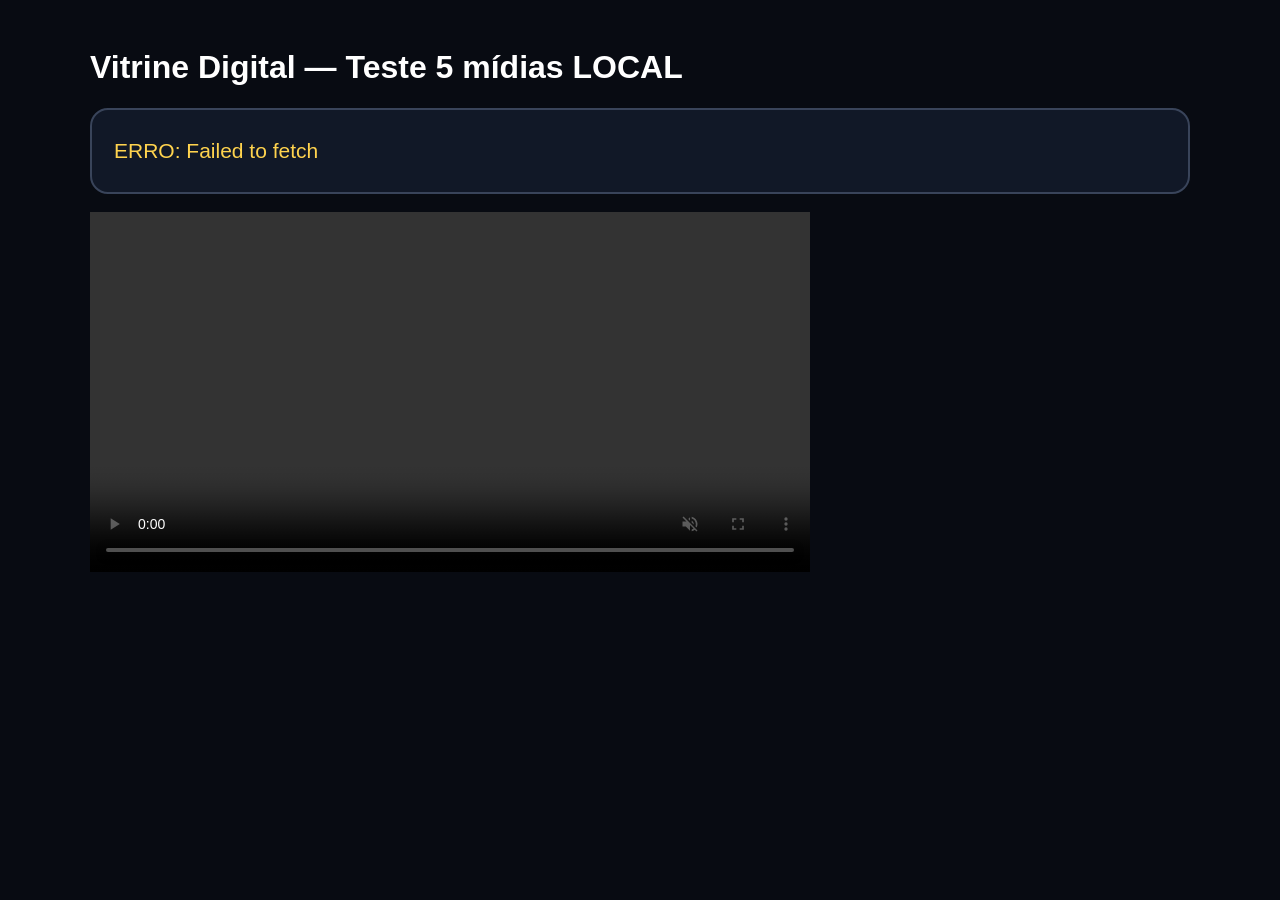
<file: player-diagnostico-5/index.html>
<!doctype html><html><head><meta charset="utf-8"><meta name="viewport" content="width=device-width,initial-scale=1"><title>Teste 5 mídias</title><style>body{margin:0;background:#080b12;color:white;font-family:Arial;padding:28px}.box{max-width:1100px;margin:auto}.card{border:2px solid #39445a;border-radius:18px;padding:22px;background:#111827}.row{padding:7px 0;font-size:21px}.ok{color:#65df8b}.warn{color:#ffd34e}video{display:block;max-width:720px;max-height:58vh;width:100%;background:#000;margin-top:18px}small{color:#aab3c5}</style></head><body><div class="box"><h1>Vitrine Digital — Teste 5 mídias LOCAL</h1><div class="card"><div id="status" class="row warn">Preparando...</div><div id="details"></div></div><video id="v" autoplay muted playsinline controls></video></div><script src="diagnostico-5.js"></script></body></html>
</file>
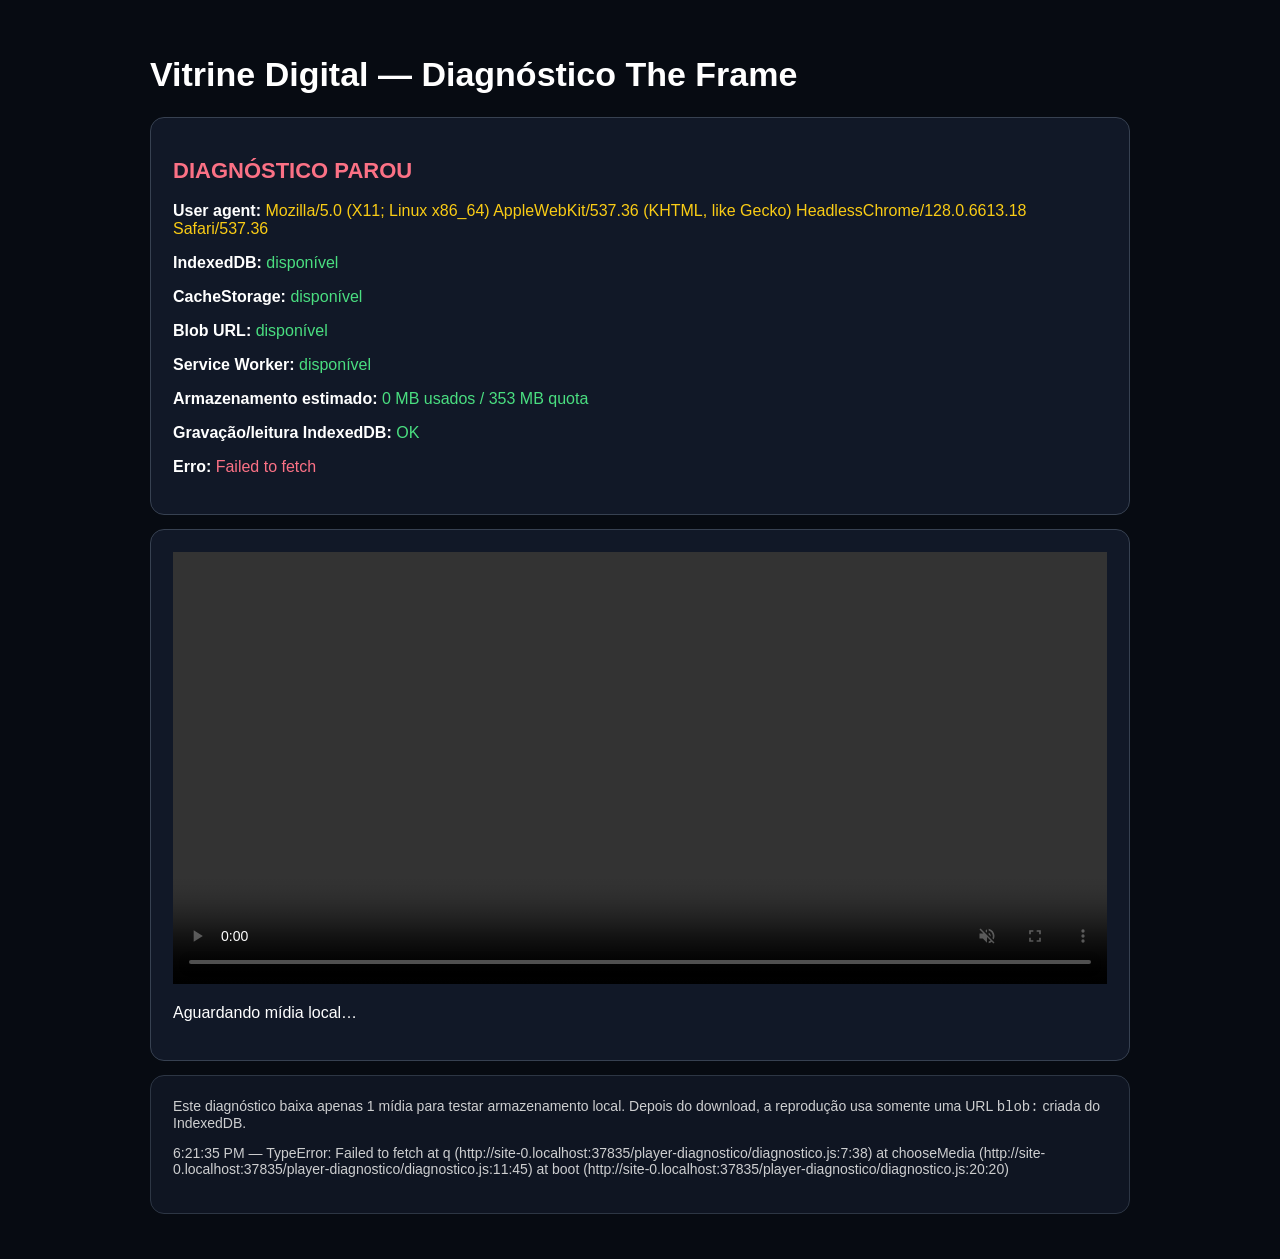
<file: player-diagnostico/index.html>
<!doctype html><html><head><meta charset="utf-8"><meta name="viewport" content="width=device-width,initial-scale=1"><title>Vitrine Diagnóstico</title><style>html,body{margin:0;background:#070b12;color:#fff;font-family:Arial,sans-serif}main{max-width:980px;margin:auto;padding:32px}.box{background:#111827;border:1px solid #374151;border-radius:14px;padding:22px;margin:14px 0}h1{font-size:34px}h2{font-size:22px}.ok{color:#4ade80}.bad{color:#fb7185}.wait{color:#facc15}#video{width:100%;max-height:48vh;background:#000}code{word-break:break-all}.small{opacity:.8;font-size:14px}</style></head><body><main><h1>Vitrine Digital — Diagnóstico The Frame</h1><div class="box"><h2 id="state" class="wait">Iniciando testes…</h2><div id="results"></div></div><div class="box"><video id="video" muted autoplay playsinline controls></video><p id="playInfo">Aguardando mídia local…</p></div><div class="box small"><div>Este diagnóstico baixa apenas 1 mídia para testar armazenamento local. Depois do download, a reprodução usa somente uma URL <code>blob:</code> criada do IndexedDB.</div><div id="log"></div></div></main><script src="../js/config.js"></script><script src="diagnostico.js"></script></body></html>
</file>
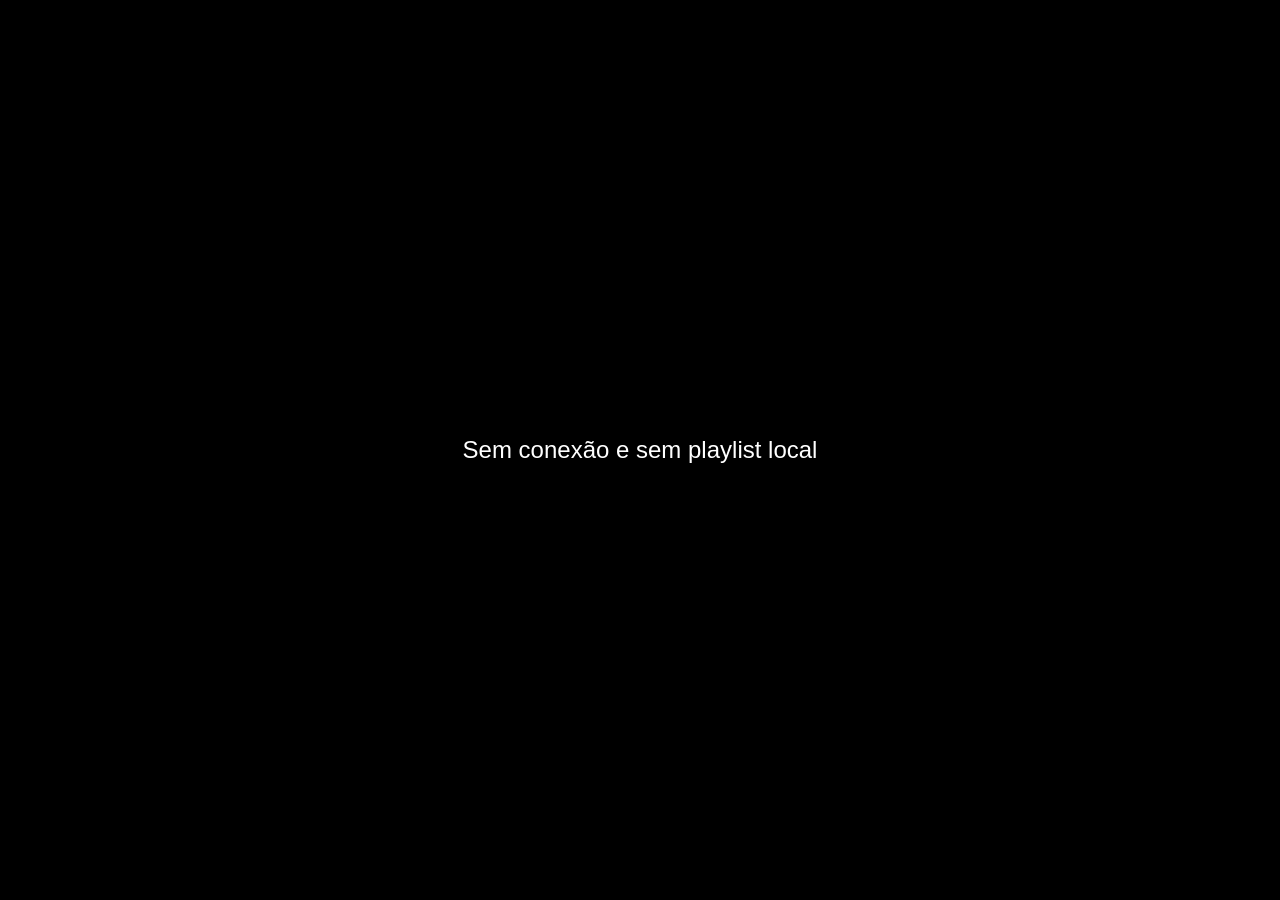
<file: player-local-v6-3-operacional/index.html>
<!doctype html><html><head><meta charset="utf-8"><meta name="viewport" content="width=device-width,initial-scale=1,maximum-scale=1,user-scalable=no,viewport-fit=cover"><meta name="theme-color" content="#000000"><meta name="mobile-web-app-capable" content="yes"><meta name="apple-mobile-web-app-capable" content="yes"><title>Vitrine Digital Local 6.3</title>
<style>html,body{margin:0!important;padding:0!important;width:100%!important;height:100%!important;min-width:100vw!important;min-height:100vh!important;overflow:hidden!important;background:#000!important}body{position:fixed;inset:0}#stage{position:fixed;inset:0;width:100vw;height:100vh;display:flex;align-items:center;justify-content:center;overflow:hidden;background:#000}video,img{display:block;width:100%;height:100%;max-width:none;max-height:none;object-fit:contain;background:#000}#msg{position:fixed;inset:0;display:none;align-items:center;justify-content:center;color:#fff;background:#000;font:24px Arial;text-align:center;padding:30px;box-sizing:border-box;z-index:5}</style></head>
<body><div id="stage"></div><div id="msg"></div><script src="../js/config.js"></script><script src="player-local-v6.js"></script></body></html>
</file>
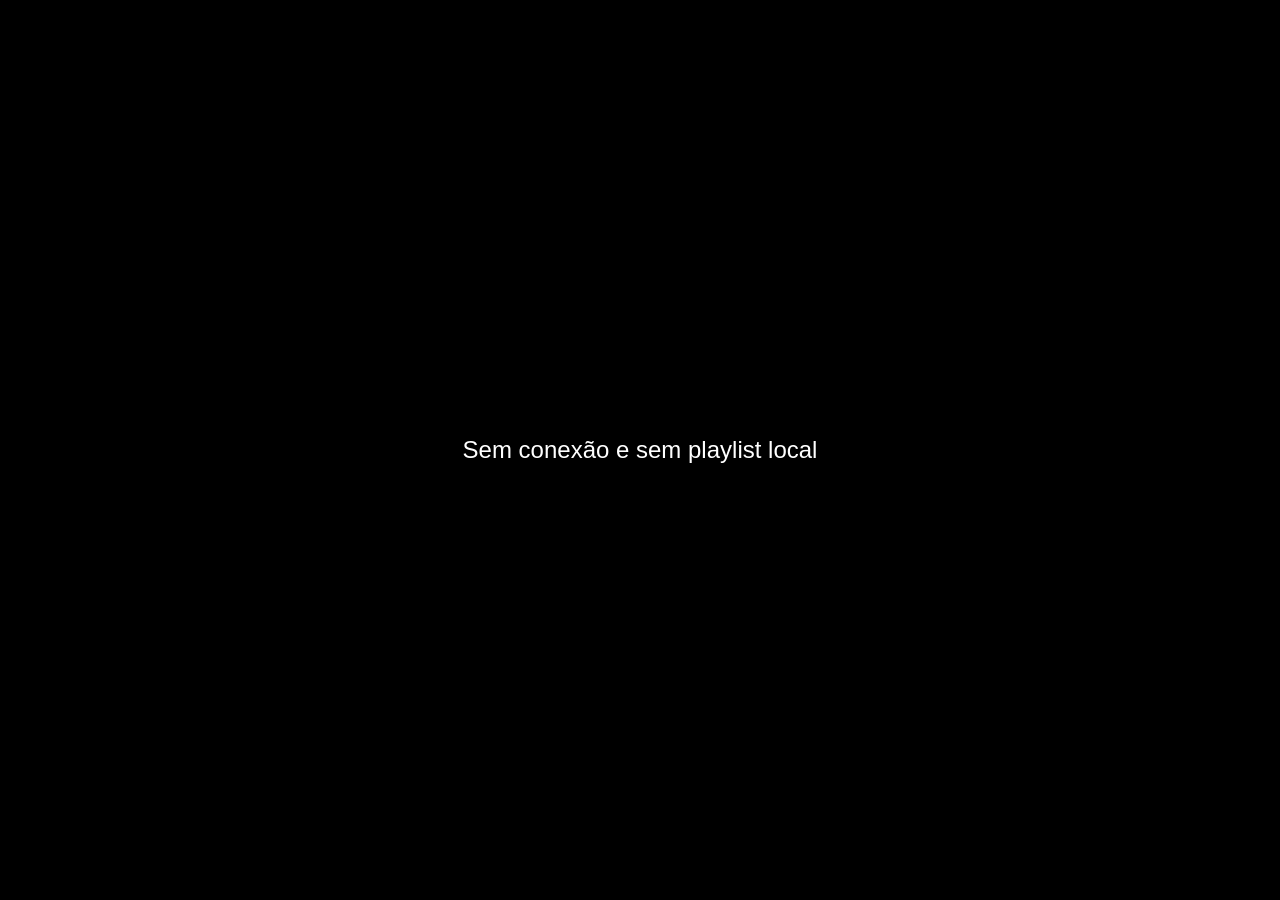
<file: player-local-v6-4-operacional/index.html>
<!doctype html><html><head><meta charset="utf-8"><meta name="viewport" content="width=device-width,initial-scale=1,maximum-scale=1,user-scalable=no,viewport-fit=cover"><meta name="theme-color" content="#000000"><meta name="mobile-web-app-capable" content="yes"><meta name="apple-mobile-web-app-capable" content="yes"><title>Vitrine Digital Local 6.4</title>
<style>html,body{margin:0!important;padding:0!important;width:100%!important;height:100%!important;min-width:100vw!important;min-height:100vh!important;overflow:hidden!important;background:#000!important}body{position:fixed;inset:0}#stage{position:fixed;inset:0;width:100vw;height:100vh;display:flex;align-items:center;justify-content:center;overflow:hidden;background:#000}video,img{display:block;width:100%;height:100%;max-width:none;max-height:none;object-fit:contain;background:#000}#msg{position:fixed;inset:0;display:none;align-items:center;justify-content:center;color:#fff;background:#000;font:24px Arial;text-align:center;padding:30px;box-sizing:border-box;z-index:5}</style></head>
<body><div id="stage"></div><div id="msg"></div><script src="../js/config.js"></script><script src="player-local-v6.js"></script></body></html>
</file>
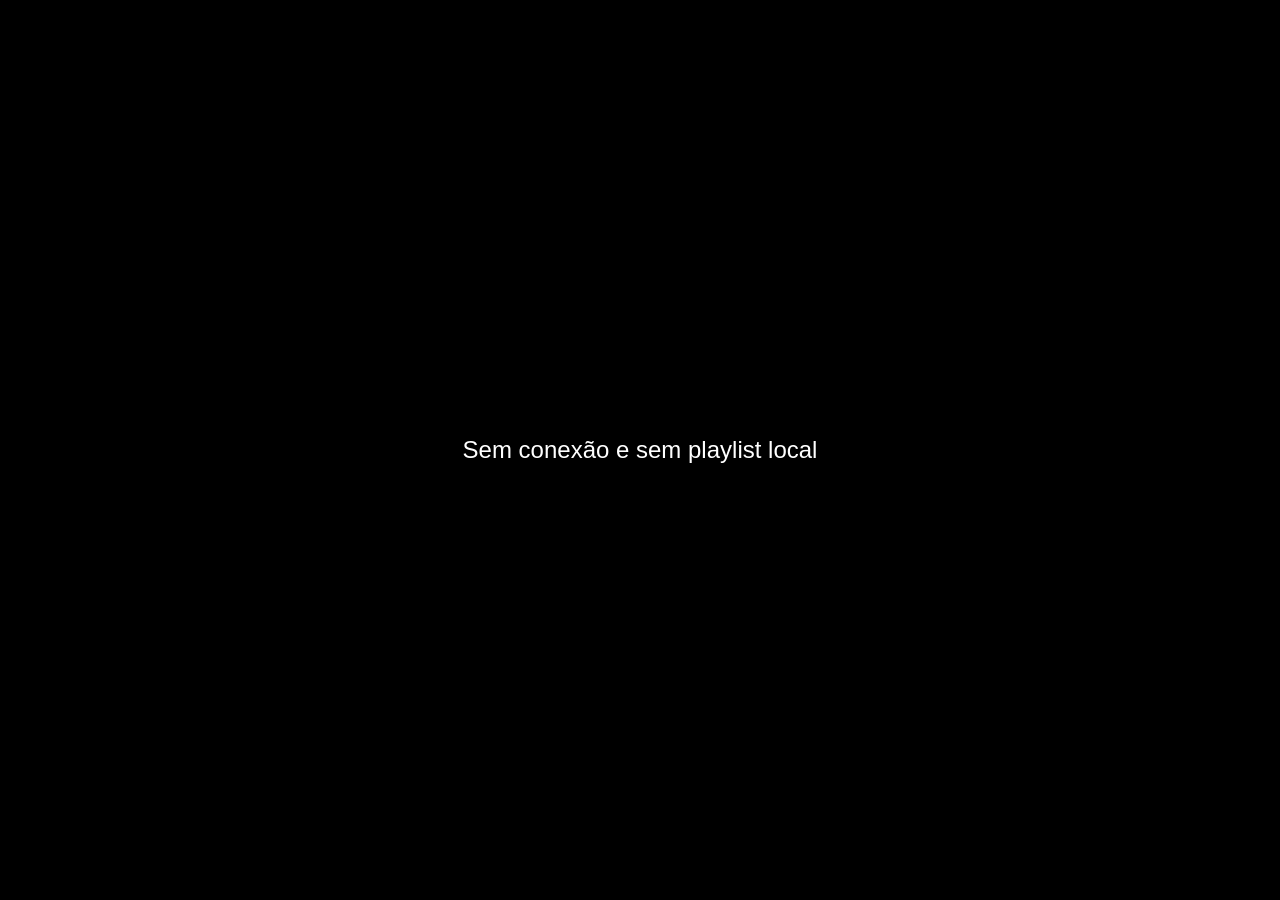
<file: player-local-v6-5-operacional/index.html>
<!doctype html><html><head><meta charset="utf-8"><meta name="viewport" content="width=device-width,initial-scale=1,maximum-scale=1,user-scalable=no,viewport-fit=cover"><meta name="theme-color" content="#000000"><meta name="mobile-web-app-capable" content="yes"><meta name="apple-mobile-web-app-capable" content="yes"><title>Vitrine Digital Local 6.5</title>
<style>html,body{margin:0!important;padding:0!important;width:100%!important;height:100%!important;min-width:100vw!important;min-height:100vh!important;overflow:hidden!important;background:#000!important}body{position:fixed;inset:0}#stage{position:fixed;inset:0;width:100vw;height:100vh;display:flex;align-items:center;justify-content:center;overflow:hidden;background:#000}video,img{display:block;width:100%;height:100%;max-width:none;max-height:none;object-fit:contain;background:#000}#msg{position:fixed;inset:0;display:none;align-items:center;justify-content:center;color:#fff;background:#000;font:24px Arial;text-align:center;padding:30px;box-sizing:border-box;z-index:5}</style></head>
<body><div id="stage"></div><div id="msg"></div><script src="../js/config.js"></script><script src="player-local-v6.js"></script></body></html>
</file>
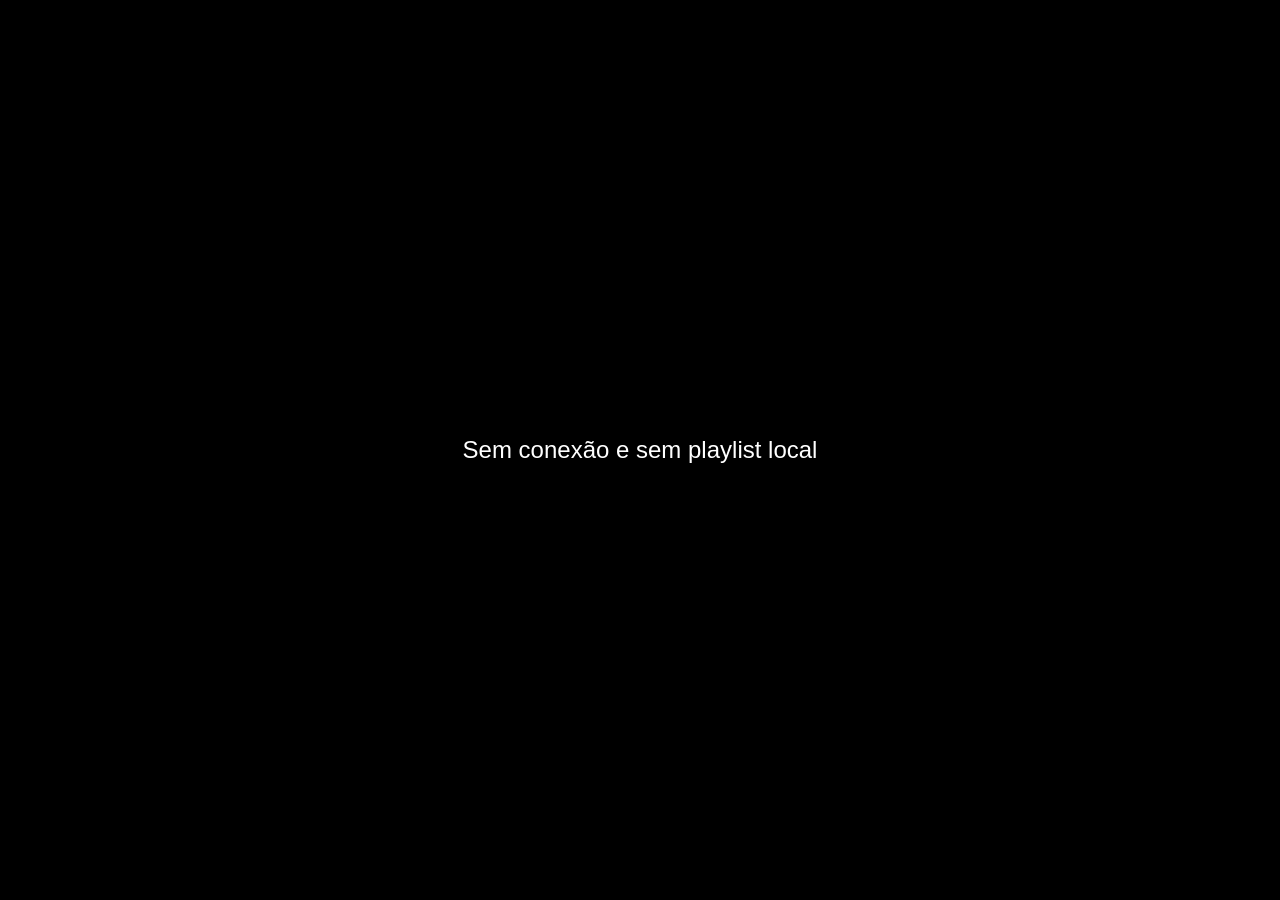
<file: player-local-v6-operacional/index.html>
<!doctype html><html><head><meta charset="utf-8"><meta name="viewport" content="width=device-width,initial-scale=1,maximum-scale=1,user-scalable=no,viewport-fit=cover"><meta name="theme-color" content="#000000"><meta name="mobile-web-app-capable" content="yes"><meta name="apple-mobile-web-app-capable" content="yes"><title>Vitrine Digital Local 6.2</title>
<style>html,body{margin:0!important;padding:0!important;width:100%!important;height:100%!important;min-width:100vw!important;min-height:100vh!important;overflow:hidden!important;background:#000!important}body{position:fixed;inset:0}#stage{position:fixed;inset:0;width:100vw;height:100vh;display:flex;align-items:center;justify-content:center;overflow:hidden;background:#000}video,img{display:block;width:100%;height:100%;max-width:none;max-height:none;object-fit:contain;background:#000}#msg{position:fixed;inset:0;display:none;align-items:center;justify-content:center;color:#fff;background:#000;font:24px Arial;text-align:center;padding:30px;box-sizing:border-box;z-index:5}</style></head>
<body><div id="stage"></div><div id="msg"></div><script src="../js/config.js"></script><script src="player-local-v6.js"></script></body></html>
</file>
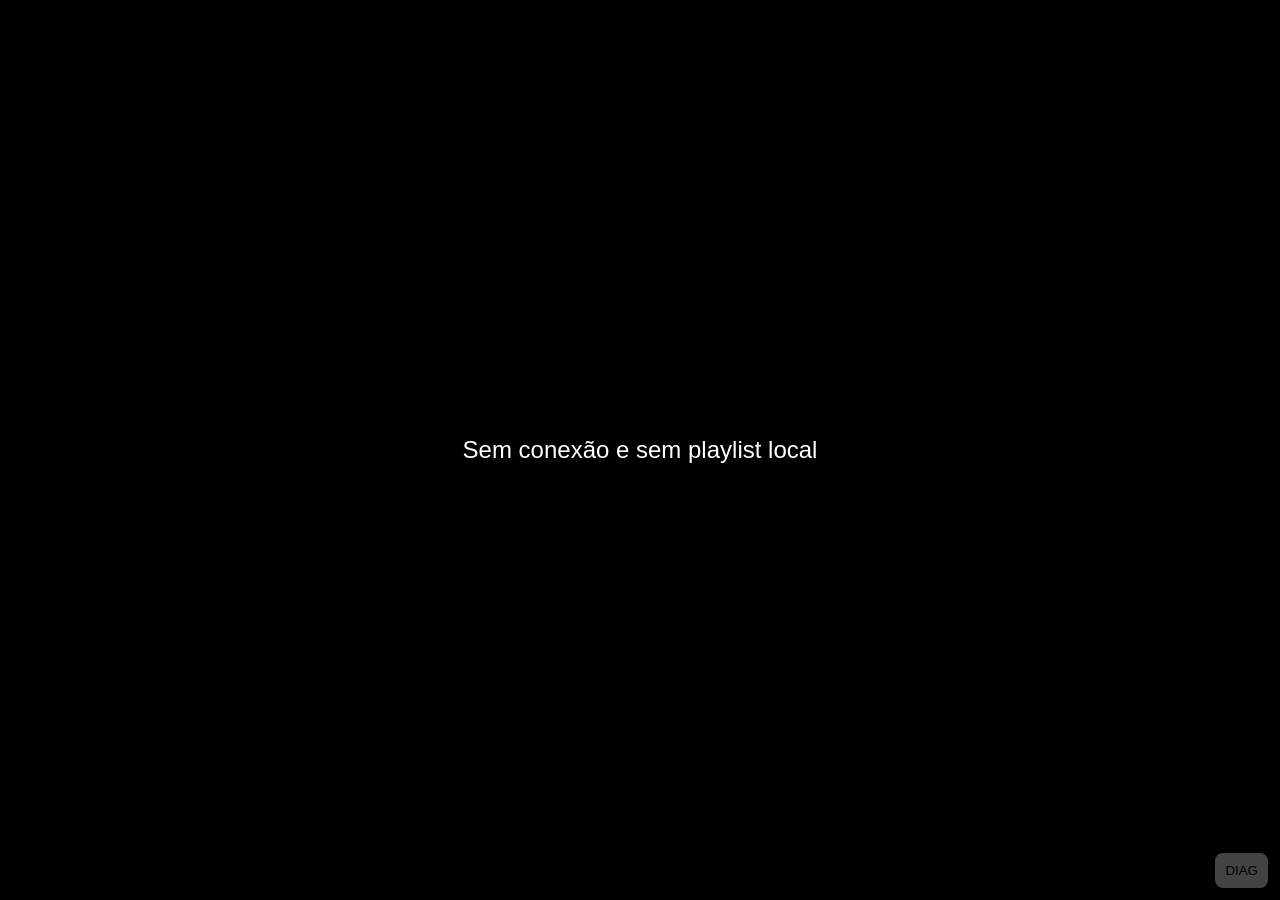
<file: player-local-v6/index.html>
<!doctype html><html><head><meta charset="utf-8"><meta name="viewport" content="width=device-width,initial-scale=1,user-scalable=no"><title>Vitrine Digital Local 6.0</title>
<style>html,body,#stage{margin:0;width:100%;height:100%;overflow:hidden;background:#000}#stage{position:fixed;inset:0;display:flex;align-items:center;justify-content:center}video,img{width:100%;height:100%;object-fit:contain;background:#000}#msg{position:fixed;inset:0;display:none;align-items:center;justify-content:center;color:#fff;background:#000;font:24px Arial;text-align:center;padding:30px;z-index:5}#diagbtn{position:fixed;right:12px;bottom:12px;z-index:20;opacity:.28;padding:10px;border:0;border-radius:8px}#diagbtn:hover{opacity:1}</style></head>
<body><div id="stage"></div><div id="msg"></div><button id="diagbtn" onclick="VD_LOCAL_DIAGNOSTICO()">DIAG</button><script src="../js/config.js"></script><script src="player-local-v6.js"></script></body></html>
</file>
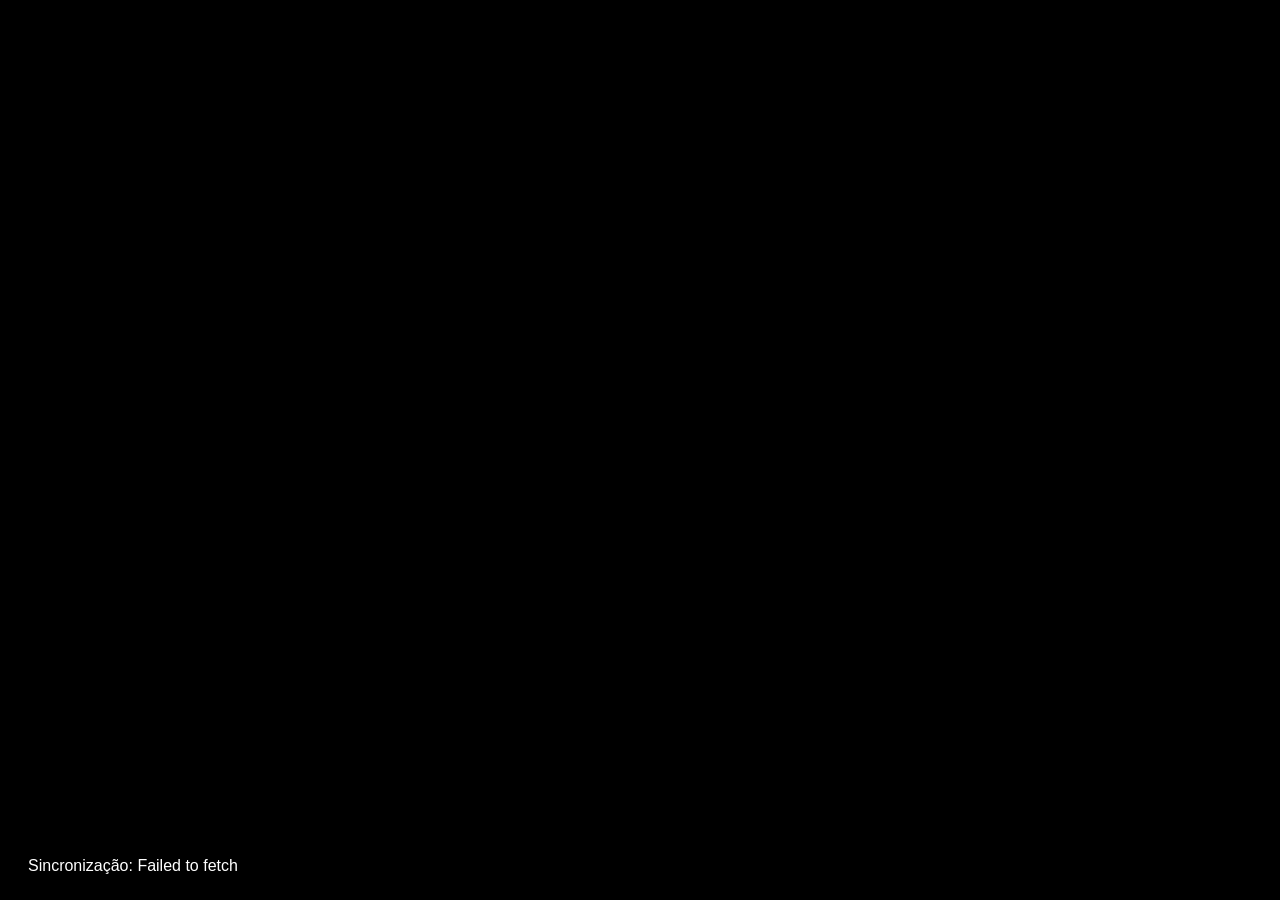
<file: player-local/index.html>
<!doctype html><html><head><meta charset="utf-8">
<meta name="viewport" content="width=device-width,initial-scale=1,maximum-scale=1,user-scalable=no">
<title>Vitrine Digital 5.2 Local Cache</title>
<style>
html,body,#stage{margin:0;width:100%;height:100%;background:#000;overflow:hidden}
#stage video,#stage img{width:100%;height:100%;object-fit:contain;background:#000}
#status{position:fixed;left:16px;bottom:16px;z-index:9;background:rgba(0,0,0,.75);color:#fff;
font:16px Arial;padding:9px 12px;border-radius:6px;max-width:80%}
</style>
<script src="../js/config.js"></script></head><body>
<div id="stage"></div><div id="status">Iniciando player local…</div>
<script src="player-local.js?v=5.2.0"></script></body></html>
</file>
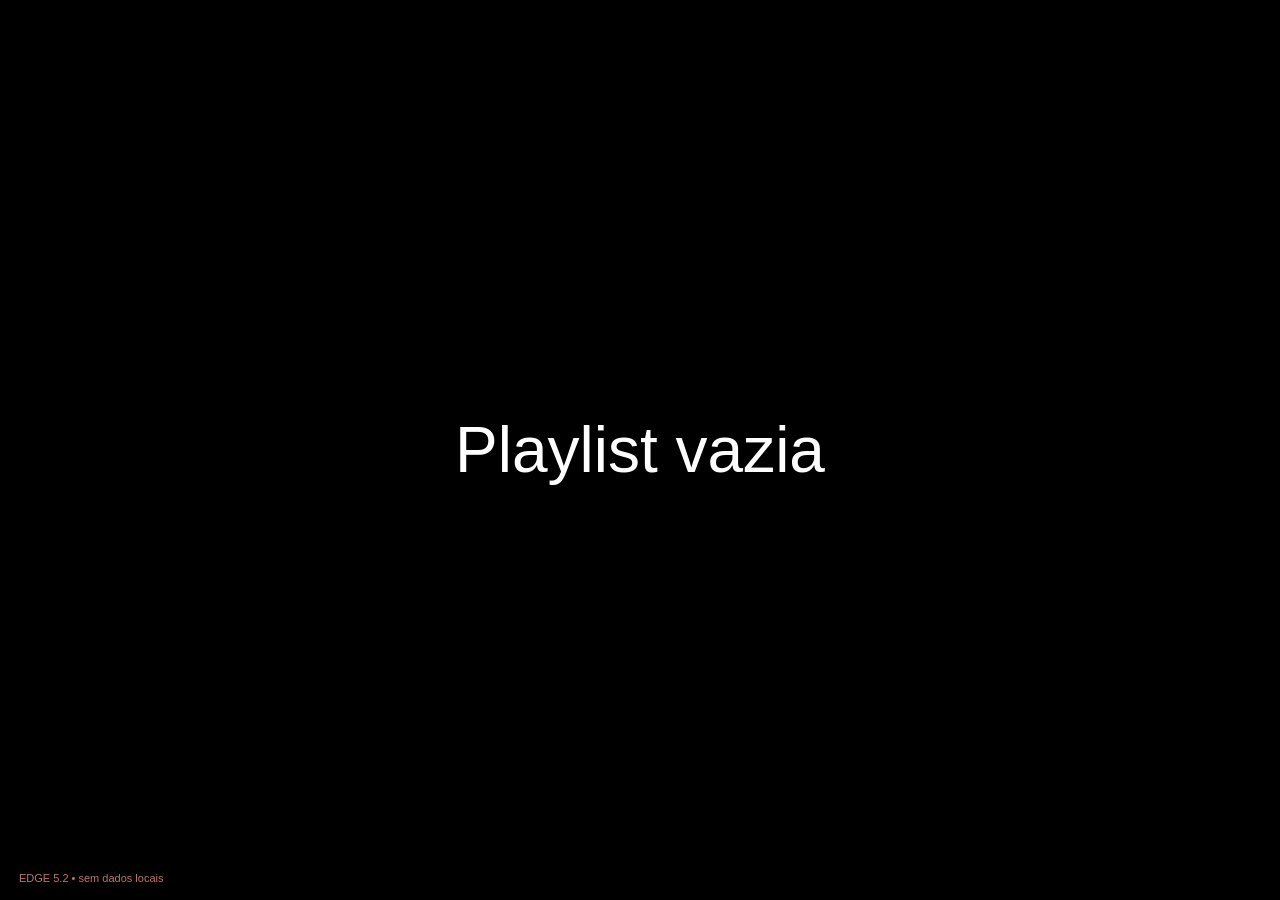
<file: player/edge.html>
<!doctype html><html lang="pt-BR"><head><meta charset="utf-8"><meta name="viewport" content="width=device-width,initial-scale=1,maximum-scale=1,user-scalable=no"><meta name="theme-color" content="#000"><title>Vitrine Edge 5.2</title><style>*{box-sizing:border-box}html,body,#stage{margin:0;width:100%;height:100%;overflow:hidden;background:#000}body{position:fixed;inset:0;font-family:Arial,sans-serif;color:#fff}#stage{position:absolute;inset:0;display:flex;align-items:center;justify-content:center}#stage img,#stage video{width:100%;height:100%;object-fit:cover;background:#000}#stage iframe{width:100%;height:100%;border:0;background:#000}.text{font-size:5vw;text-align:center;padding:6vw}.badge{position:fixed;z-index:5;left:10px;bottom:10px;padding:6px 9px;border-radius:8px;background:#000b;font-size:11px;opacity:.75}.badge.ok{color:#8cffad}.badge.off{color:#ffd27a}.badge.err{color:#ff9a9a}</style></head><body><div id="stage"></div><div id="badge" class="badge">EDGE 5.2 • iniciando</div><script src="../js/config.js"></script><script>
(function(){'use strict';
const VERSION='5.2.0', qp=new URLSearchParams(location.search), code=qp.get('code')||'TV-0001', stage=document.getElementById('stage'),badge=document.getElementById('badge'),cfg=window.SUPABASE_CONFIG||{}, SNAP='vd_edge_snapshot_'+code,CACHE='vd-edge-media-v52';let snap=null,seq=[],idx=0,timer=null,currentUrl='',lastSync=0;
const esc=s=>String(s||'').replace(/[&<>"']/g,m=>({'&':'&amp;','<':'&lt;','>':'&gt;','"':'&quot;',"'":'&#39;'}[m]));
function setBadge(s,c){badge.textContent=s;badge.className='badge '+(c||'')}
function headers(){return {'apikey':cfg.key,'Authorization':'Bearer '+cfg.key,'Content-Type':'application/json','Prefer':'return=minimal'}}
async function rest(path,opt={}){if(!cfg.url||!cfg.key)throw Error('config Supabase ausente');const r=await fetch(cfg.url+'/rest/v1/'+path,{...opt,headers:{...headers(),...(opt.headers||{})}});if(!r.ok)throw Error('HTTP '+r.status+' '+await r.text());if(r.status===204)return null;return r.json()}
function dayToken(d){return ['Dom','Seg','Ter','Qua','Qui','Sex','Sab'][d.getDay()]}
function hhmm(d){return String(d.getHours()).padStart(2,'0')+':'+String(d.getMinutes()).padStart(2,'0')}
function matchSchedule(sc,screen,now){if(sc.active===false)return false;if(sc.screen_id!==screen.id&&(!screen.group_id||sc.group_id!==screen.group_id))return false;const iso=now.getFullYear()+'-'+String(now.getMonth()+1).padStart(2,'0')+'-'+String(now.getDate()).padStart(2,'0'),tm=hhmm(now);if(sc.start_date&&iso<sc.start_date)return false;if(sc.end_date&&iso>sc.end_date)return false;const st=String(sc.start_time||'').slice(0,5),et=String(sc.end_time||'').slice(0,5);if(st&&et&&st<=et&&(tm<st||tm>et))return false;if(st&&et&&st>et&&(tm>et&&tm<st))return false;const days=String(sc.days||'').split(',').map(x=>x.trim()).filter(Boolean);return !days.length||days.includes(dayToken(now))}
function buildSeq(s){const now=new Date(),screen=s.screen,schedules=(s.schedules||[]).filter(x=>matchSchedule(x,screen,now)).sort((a,b)=>Number(b.screen_id===screen.id)-Number(a.screen_id===screen.id)),pid=schedules[0]?.playlist_id||screen.playlist_id,items=(s.items||[]).filter(x=>x.playlist_id===pid).sort((a,b)=>(a.sort_order||0)-(b.sort_order||0));return items.map(it=>{const m=(s.media||[]).find(x=>x.id===it.media_id);return m?{...m,_playlist:pid,_duration:it.duration||m.duration}:null}).filter(Boolean)}
async function sync(){try{const screens=await rest('screens?code=eq.'+encodeURIComponent(code)+'&select=*');if(!screens[0])throw Error('Tela '+code+' não encontrada');const screen=screens[0];const [schedules,items,media]=await Promise.all([rest('schedules?active=eq.true&select=*'),rest('playlist_items?select=*'),rest('media?active=eq.true&select=*')]);snap={screen,schedules,items,media,synced_at:new Date().toISOString()};localStorage.setItem(SNAP,JSON.stringify(snap));lastSync=Date.now();seq=buildSeq(snap);setBadge('EDGE 5.2 • ONLINE • '+seq.length+' itens','ok');prefetch(seq);return true}catch(e){console.warn('sync',e);if(!snap){try{snap=JSON.parse(localStorage.getItem(SNAP)||'null')}catch(_){}}if(snap){seq=buildSeq(snap);setBadge('EDGE 5.2 • OFFLINE • cache local','off');return false}setBadge('EDGE 5.2 • sem dados locais','err');stage.innerHTML='<div class="text">Sem conexão e sem programação armazenada.</div>';return false}}
async function prefetch(list){if(!('caches'in window))return;const c=await caches.open(CACHE);for(const m of list){const u=m.file_url;if(!u||!/^https?:/i.test(u)||m.type==='web')continue;try{if(await c.match(u))continue;const r=await fetch(u,{cache:'no-store'});if(r.ok||r.type==='opaque')await c.put(u,r.clone())}catch(e){console.warn('cache',m.name,e)}}}
async function playableUrl(m){const u=m.file_url||'';if(!u)return'';if(!('caches'in window)||!/^https?:/i.test(u))return u;try{const c=await caches.open(CACHE),r=await c.match(u);if(r){const b=await r.blob();currentUrl=URL.createObjectURL(b);return currentUrl}}catch(e){}return u}
function clear(){if(timer)clearTimeout(timer);timer=null;if(currentUrl){URL.revokeObjectURL(currentUrl);currentUrl=''}stage.innerHTML=''}
async function pop(m,status='played',started=Date.now()){if(!navigator.onLine||!snap?.screen?.id)return;try{await rest('proof_of_play',{method:'POST',body:JSON.stringify({screen_id:snap.screen.id,media_id:m.id,playlist_id:m._playlist,started_at:new Date(started).toISOString(),ended_at:new Date().toISOString(),duration_seconds:Math.max(0,Math.round((Date.now()-started)/1000)),status})})}catch(e){}}
async function show(){clear();if(!seq.length){stage.innerHTML='<div class="text">Playlist vazia</div>';timer=setTimeout(()=>{if(snap){seq=buildSeq(snap)}show()},15000);return}const m=seq[idx++%seq.length],started=Date.now(),dur=Math.max(2,Number(m._duration||m.duration||10));try{const src=await playableUrl(m);if(m.type==='video'){const v=document.createElement('video');v.src=src;v.autoplay=true;v.muted=true;v.playsInline=true;v.preload='auto';stage.appendChild(v);let done=false;const next=async(st='played')=>{if(done)return;done=true;await pop(m,st,started);show()};v.onended=()=>next('played');v.onerror=()=>next('error-skipped');try{await v.play()}catch(e){setTimeout(()=>next('error-skipped'),2500)}timer=setTimeout(()=>next('timeout-skipped'),(dur+8)*1000)}else if(m.type==='image'){const im=new Image();im.src=src;im.onload=()=>{};im.onerror=()=>{pop(m,'error-skipped',started);show()};stage.appendChild(im);timer=setTimeout(async()=>{await pop(m,'played',started);show()},dur*1000)}else if(m.type==='web'){if(!navigator.onLine){timer=setTimeout(()=>show(),1000);return}const f=document.createElement('iframe');f.src=src;stage.appendChild(f);timer=setTimeout(async()=>{await pop(m,'played',started);show()},dur*1000)}else{stage.innerHTML='<div class="text">'+esc(m.text_content||m.name)+'</div>';timer=setTimeout(async()=>{await pop(m,'played',started);show()},dur*1000)}}catch(e){console.error(e);setBadge('EDGE 5.2 • erro de mídia • pulando','err');timer=setTimeout(show,1500)}}
async function heartbeat(){if(!snap?.screen?.id||!navigator.onLine)return;const now=new Date().toISOString();try{await rest('screen_heartbeat',{method:'POST',body:JSON.stringify({screen_id:snap.screen.id,last_ping:now,player_version:VERSION})});await rest('screens?id=eq.'+snap.screen.id,{method:'PATCH',body:JSON.stringify({status:'online',ultima_conexao:now,player_version:VERSION,last_error:null})})}catch(e){}}
window.addEventListener('online',()=>{sync().then(()=>heartbeat())});window.addEventListener('offline',()=>setBadge('EDGE 5.2 • OFFLINE • cache local','off'));
(async()=>{await sync();heartbeat();show();setInterval(heartbeat,60000);setInterval(async()=>{const before=JSON.stringify(seq.map(x=>x.id));await sync();const after=JSON.stringify(seq.map(x=>x.id));if(before!==after){idx=0;show()}},60000)})();
})();</script></body></html>
</file>
